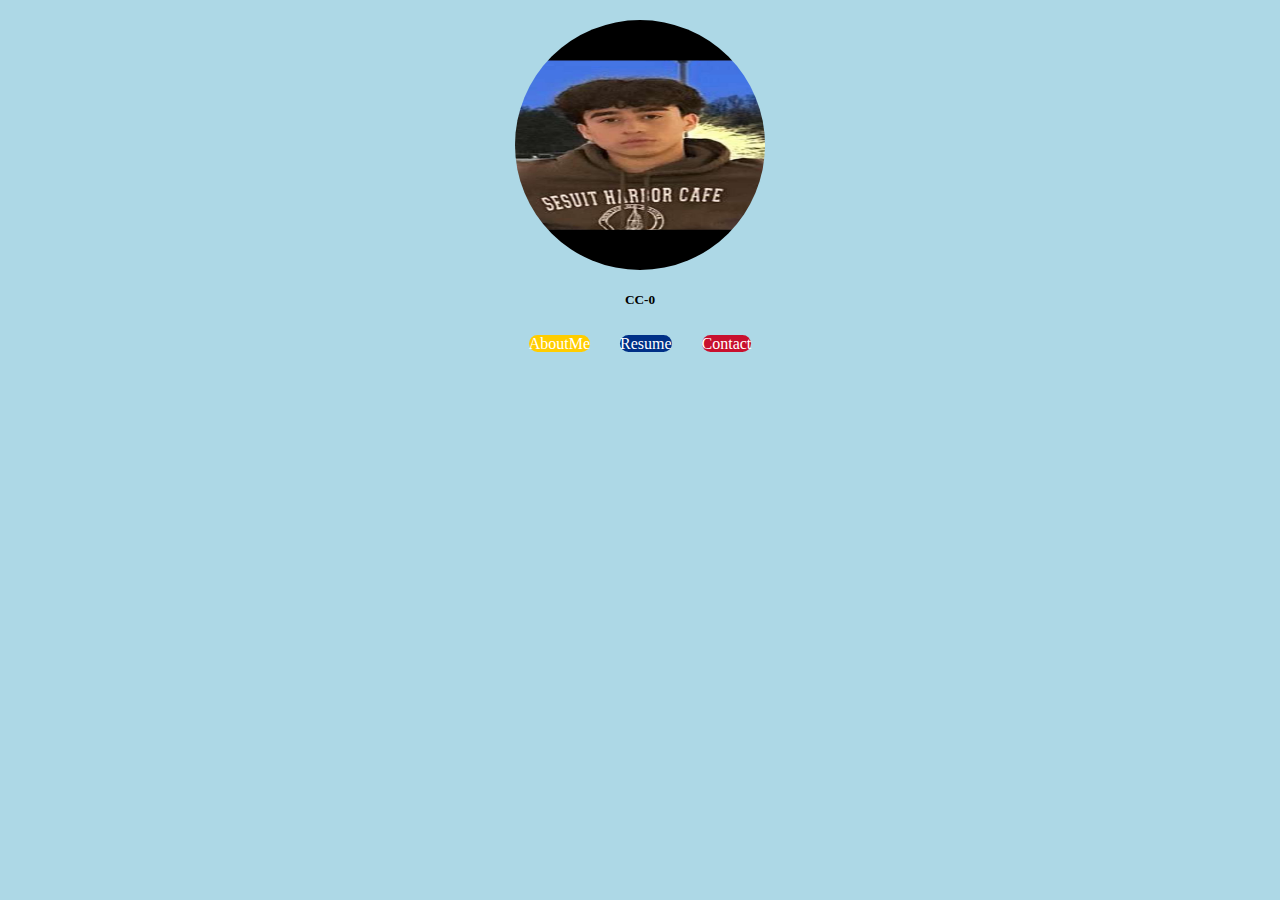
<file: index.html>
<!DOCTYPE html>
<html>
  <head>
    <link rel="stylesheet" href="style.css">
    <div class="profile">
      <img src="Lrizz.jpg" alt="pic">
      </div>
    
  </head>
  <body>
    <!--Dont forget to add creative comments-->
    <h5> CC-0 </h5>
    <div class="links">
      <div class="about">
    <a href="aboutme.html"> AboutMe</a>
    </div>
    <div class="resume">
      <a href="resume.html"> Resume</a>
    </div>
    <div class="contact">
    <a href="contact.html"> Contact</a> 
    </div>
    </div>
  </body>
</html>
</file>
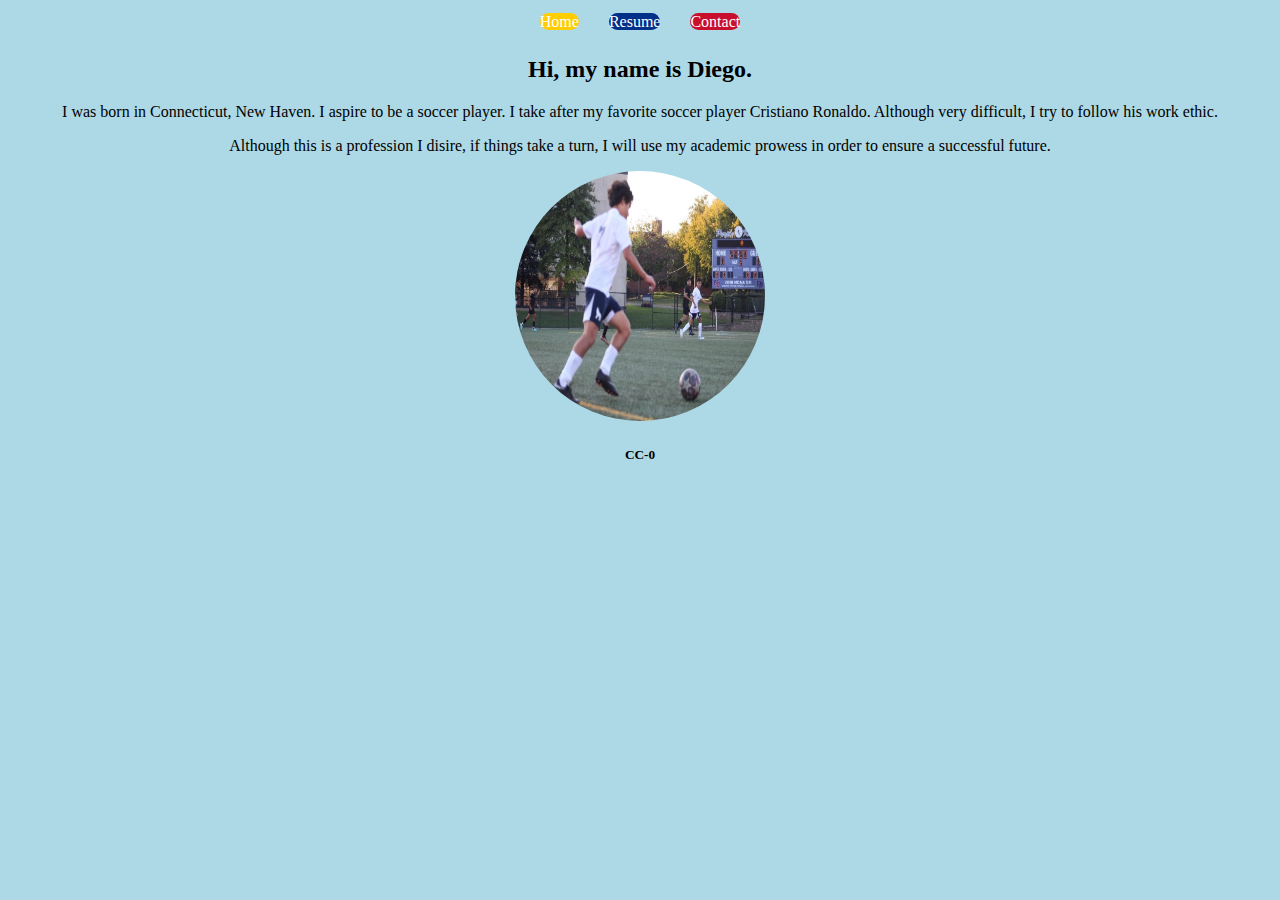
<file: aboutme.html>
<!DOCTYPE html>
<html>
  <head>
    <link rel="stylesheet" href="style.css">
    <div class="links">
      <div class="about">
        <a href="index.html"> Home </a>
    </div>
      <div class="resume">
        <a href="resume.html"> Resume</a>
      </div>
      <div class="contact">
        <a href="contact.html"> Contact</a> 
      </div>
    </div>
    
</head>
  <body>
    <div class="one">
      <h2> Hi, my name is Diego.</h2>
    <p> I was born in Connecticut, New Haven. I aspire to be a soccer player. I take after my favorite soccer player Cristiano Ronaldo. Although very difficult, I try to follow his work ethic. </p>
      
    <p> Although this is a profession I disire, if things take a turn, I will use my academic prowess in order to ensure a successful future. </p> 
    <img src="soccer.jpg" alt="soccer">
      <h5> CC-0</h5>
    </div>
  </body>
</html>
</file>
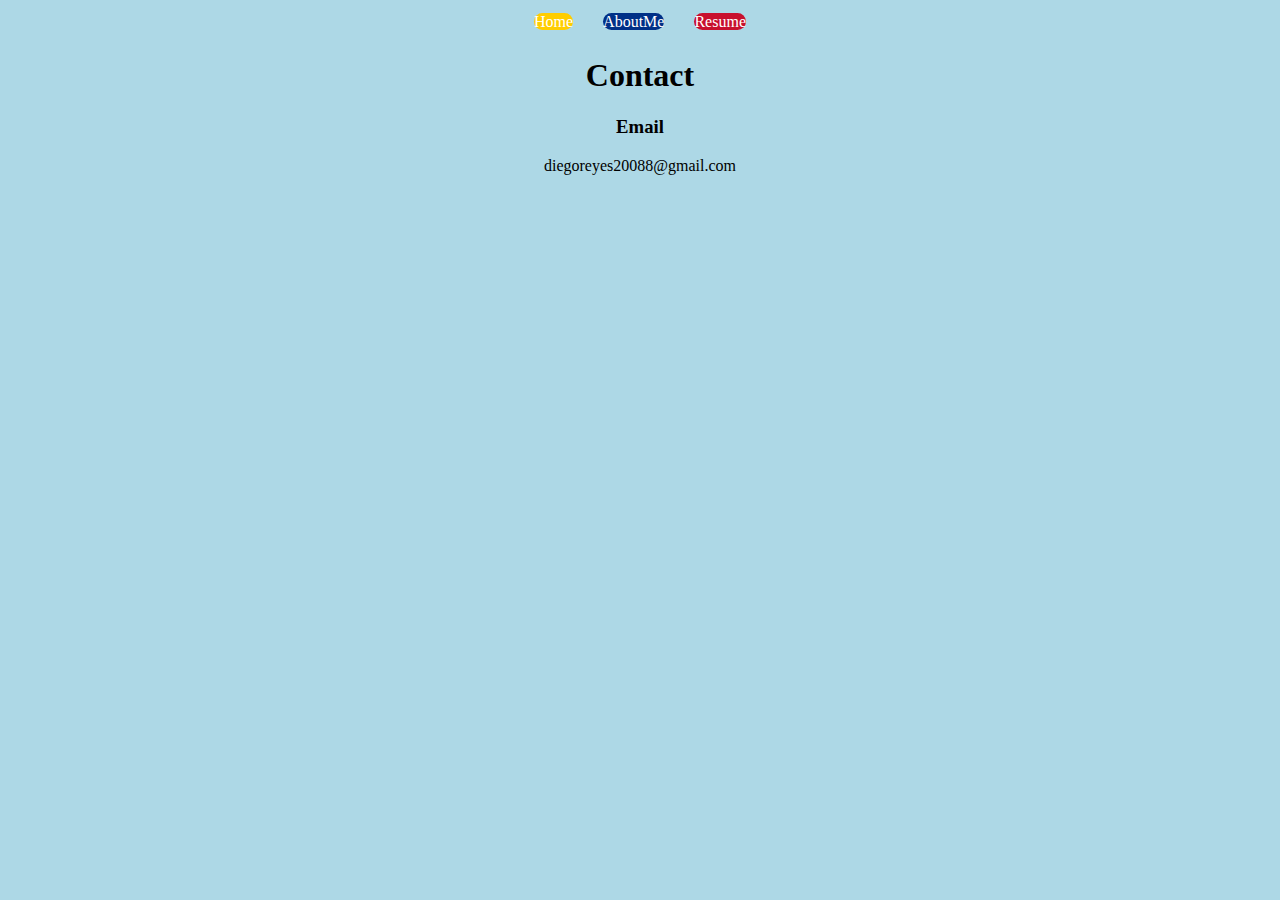
<file: contact.html>
<!DOCTYPE html>
<html>
  <head>
    <link rel="stylesheet" href="style.css">
    <div class="links">
      <div class="about">
        <a href="index.html"> Home </a>
      </div>
      <div class="resume">
        <a href="aboutme.html"> AboutMe</a>
      </div>
      <div class="contact">
        <a href="resume.html"> Resume</a> 
      </div>
    </div>
  </head>
  <body>
    <div class="three">
      <h1> Contact</h1>
      <h3> Email</h3>
      <p> diegoreyes20088@gmail.com</p> 
    </div>
  </body>
</html>
</file>
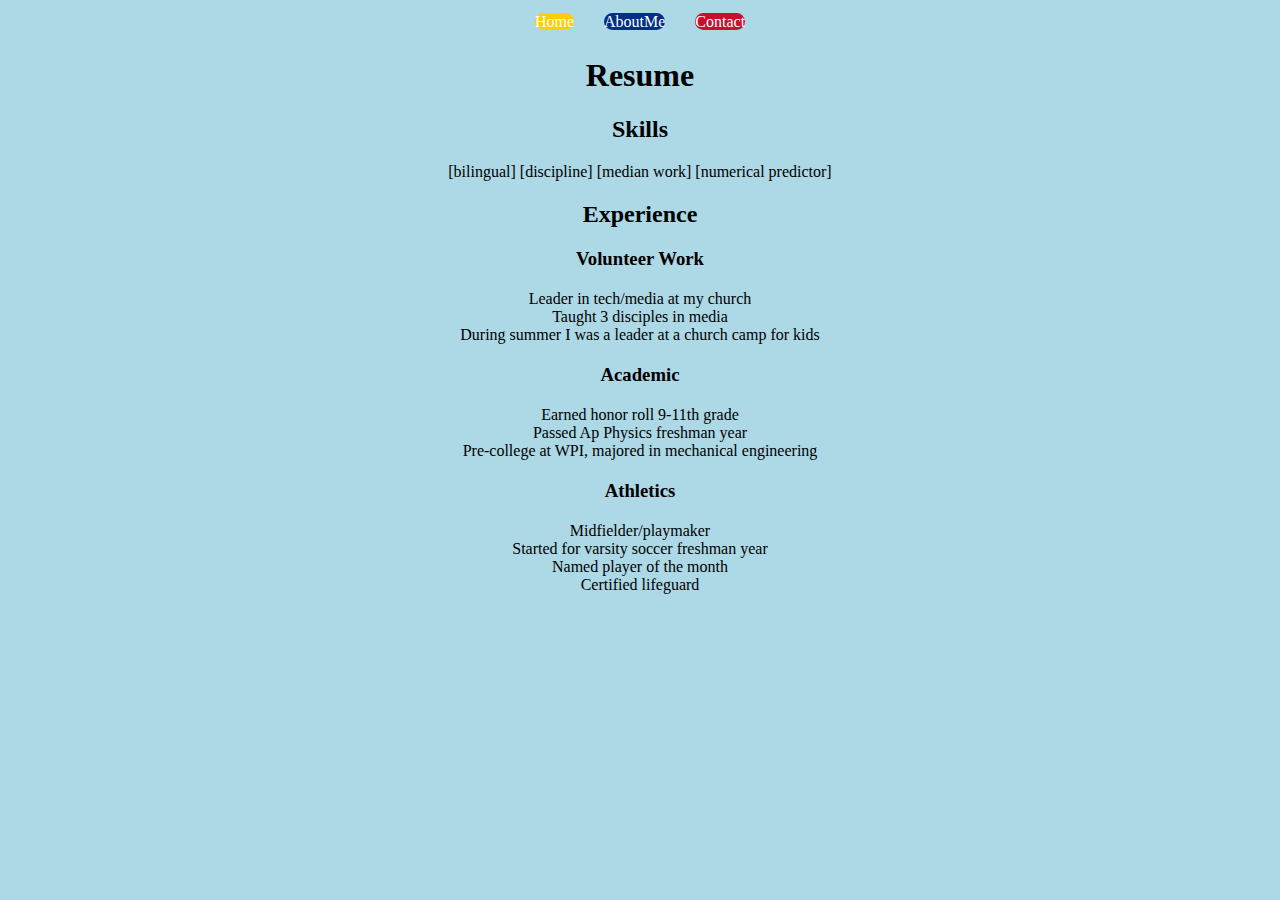
<file: resume.html>
<!DOCTYPE html>
<html>
  <head>
    <link rel="stylesheet" href="style.css">
    <div class="links">
      <div class="about">
        <a href="index.html"> Home </a>
      </div>
      <div class="resume">
        <a href="aboutme.html"> AboutMe</a>
      </div>
      <div class="contact">
        <a href="contact.html"> Contact</a> 
      </div>
    </div>
  </head>
  <body>
    
    <div class="two">
         <h1> Resume </h1>
    <h2> Skills</h2>
    <p> [bilingual] [discipline] [median work] [numerical predictor] </p>
    <h2> Experience </h2>
      
    <h3> Volunteer Work</h3>
      <div class="card">
     
      <li>Leader in  tech/media at my church</li>
      <li>Taught 3 disciples in media</li>
      <li> During summer I was a leader at a church camp for kids</li> 
    
         
      </div>
    
    <h3> Academic </h3>
      <div class="card">
       
      <li>Earned honor roll 9-11th grade</li>
      <li> Passed Ap Physics freshman year</li>
      <li> Pre-college at WPI, majored in mechanical engineering</li>
    
      </div>
      
    <h3> Athletics </h3>
      <div class="card">
  
    <li> Midfielder/playmaker</li>
    <li> Started for varsity soccer freshman year</li>
    <li> Named player of the month</li>
    <li> Certified lifeguard </li> 
    
      </div>
    </div>
      
  </body>
</html>
</file>
<file: style.css>
body {
  background:lightblue ;
}
p {
  color: black;
}
h1 {
  font-weight: bold;
}

h5 {
  justify-content:center;
  text-align:center;
}


img {
  height:250px;
  width: 250px;
  border-radius:250px;
}


.profile {
  margin: 20px;
  display: flex;
  justify-content: center;
}

/*link coding*/

.links {
  justify-content: center;
  margin: 6px; 
  text-align: center;
  display: flex;
  }

a {
  text-decoration:none;
  border-radius:25px;
  margin:10px;
}

.about a {
 background:#FFCD00; 
  }

.about a:link {
  color: #FFFFFF;
}

 a:hover {
 font-size: 25px; 
}

.resume a {
  background: #003087;
}

.resume a:link {
  color: #FFFFFF;
}

.contact a {
  background:#C8102E;
}

.contact a:link {
  color: #FFFFFF;
}

.about {
  margin:5px;
}

.resume {
  margin:5px;
 }

.contact {
  margin:5px;
}

.one {
  justify-content:center;
  text-align:center;
}

.two {
  text-align:center; 
  justify-content:center;
}

.card {
margin: 20px;
}

li {
  display: flex;
  flex-wrap: wrap;
  justify-content: center;
}

.three {
  text-align:center; 
  justify-content:center;
}
</file>
